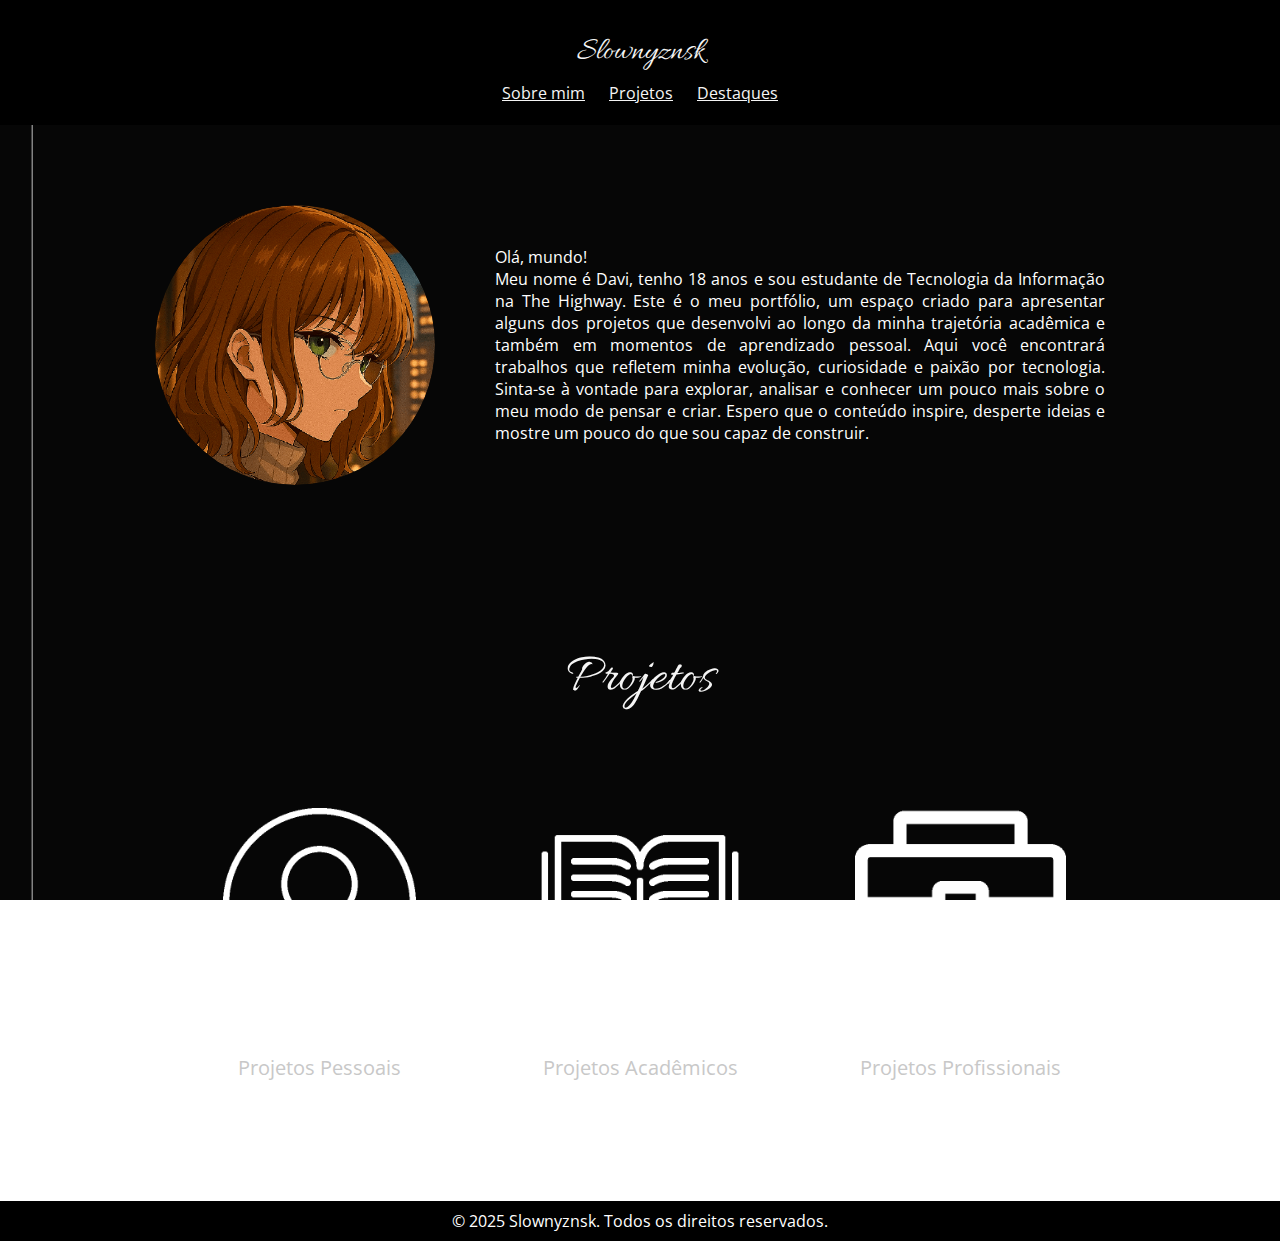
<file: Portifólio/index.html>
<!DOCTYPE html>
<html lang="pt-br">
<head>
    <meta charset="UTF-8">
    <meta name="viewport" content="width=device-width, initial-scale=1.0">
    <title> Portifólio de Slownyznsk </title>
    <link rel="stylesheet" href="style.css">
    <link rel="preconnect" href="https://fonts.googleapis.com">
<link rel="preconnect" href="https://fonts.gstatic.com" crossorigin>
<link href="https://fonts.googleapis.com/css2?family=Allura&family=Anton&family=Bebas+Neue&family=Edu+AU+VIC+WA+NT+Arrows:wght@400..700&family=Righteous&display=swap" rel="stylesheet">
<link rel="preconnect" href="https://fonts.googleapis.com">
<link rel="preconnect" href="https://fonts.gstatic.com" crossorigin>
<link href="https://fonts.googleapis.com/css2?family=Open+Sans:ital,wght@0,300..800;1,300..800&display=swap" rel="stylesheet">
</head>

<body>
            <header>
            <div class="topo">
                <nav>
                <h1> Slownyznsk</h1>
                <a href="sobremim.html">Sobre mim</a>
                <a href="projetos.html">Projetos</a>
                <a href="destaques.html">Destaques</a>
                </nav>
            </div>
        </header>
    <main class="container">
        <section class="conteudo">
                        <div class="fotops">
                <img src="imgs/ata.png" alt="fotopessoal">
            </div>
            <div class="cont1">
                <p>
                Olá, mundo! <br>
                Meu nome é Davi, tenho 18 anos e sou estudante de Tecnologia da Informação na The Highway.
                Este é o meu portfólio, um espaço criado para apresentar alguns dos projetos que desenvolvi ao longo da minha trajetória acadêmica e também em momentos de aprendizado pessoal.
                Aqui você encontrará trabalhos que refletem minha evolução, curiosidade e paixão por tecnologia.
                Sinta-se à vontade para explorar, analisar e conhecer um pouco mais sobre o meu modo de pensar e criar. Espero que o conteúdo inspire, desperte ideias e mostre um pouco do que sou capaz de construir.
                </p>   
            </div> 
        </section>
        
        <section class="projetos">
                <h2> Projetos </h2>
            </div>
                <div class="gradep">
                    <div class="cardcont">
                        <div class="card">
                            <img src="imgs/perfil.png">
                        </div>
                            <p class="descricao"> Projetos Pessoais </p>
                    </div>
                    <div class="cardcont">
                        <div class="card">
                            <img src="imgs/livro.png">
                        </div>
                            <p class="descricao"> Projetos Acadêmicos </p>
                    </div>
                    <div class="cardcont">
                        <div class="card">
                            <img src="imgs/mala.png">
                        </div>
                            <p class="descricao"> Projetos Profissionais</p>
                    </div>
                </div>
        </section>
    </main>
    <footer>
        <p>© 2025 Slownyznsk. Todos os direitos reservados.</p>
    </footer>
</body>
</html>
</file>
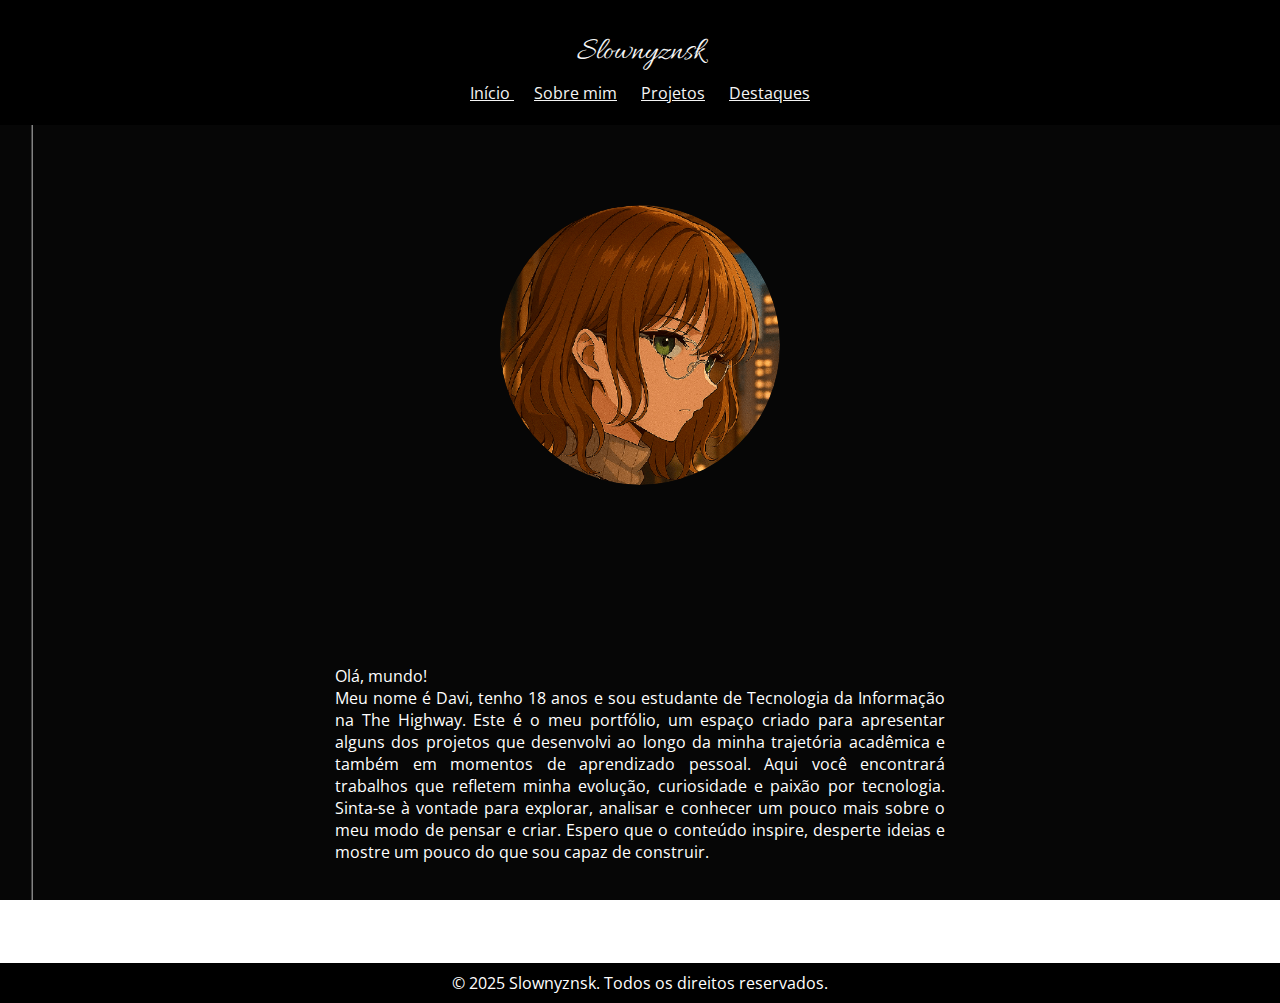
<file: Portifólio/sobremim.html>
<!DOCTYPE html>
<html lang="pt-br">
<head>
    <meta charset="UTF-8">
    <meta name="viewport" content="width=device-width, initial-scale=1.0">
    <title> Portifólio de Slownyznsk </title>
    <link rel="stylesheet" href="style.css">
    <link rel="preconnect" href="https://fonts.googleapis.com">
<link rel="preconnect" href="https://fonts.gstatic.com" crossorigin>
<link href="https://fonts.googleapis.com/css2?family=Allura&family=Anton&family=Bebas+Neue&family=Edu+AU+VIC+WA+NT+Arrows:wght@400..700&family=Righteous&display=swap" rel="stylesheet">
<link rel="preconnect" href="https://fonts.googleapis.com">
<link rel="preconnect" href="https://fonts.gstatic.com" crossorigin>
<link href="https://fonts.googleapis.com/css2?family=Open+Sans:ital,wght@0,300..800;1,300..800&display=swap" rel="stylesheet">
</head>

<body>
            <header>
            <div class="topo">
                <nav>
                <h1> Slownyznsk</h1>
                <a href="index.html"> Início </a>
                <a href="sobremim.html">Sobre mim</a>
                <a href="projetos.html">Projetos</a>
                <a href="destaques.html">Destaques</a>
                </nav>
            </div>
        </header>
    <main class="container">
        <section class="conteudo">
            <div class="fotops">
                <img src="imgs/ata.png" alt="fotopessoal">
            </div>
        </section>
        <section class="conteudo">
            <div class="cont1">
                <p>
                Olá, mundo! <br>
                Meu nome é Davi, tenho 18 anos e sou estudante de Tecnologia da Informação na The Highway.
                Este é o meu portfólio, um espaço criado para apresentar alguns dos projetos que desenvolvi ao longo da minha trajetória acadêmica e também em momentos de aprendizado pessoal.
                Aqui você encontrará trabalhos que refletem minha evolução, curiosidade e paixão por tecnologia.
                Sinta-se à vontade para explorar, analisar e conhecer um pouco mais sobre o meu modo de pensar e criar. Espero que o conteúdo inspire, desperte ideias e mostre um pouco do que sou capaz de construir.
                </p>   
            </div> 
        </section>        

    </main>
    <footer>
        <p>© 2025 Slownyznsk. Todos os direitos reservados.</p>
    </footer>
</body>
</html>
</file>
<file: Portifólio/style.css>
*{
    margin: 0;
    padding: 0;
    box-sizing: border-box;
}

body{
    background-image: url(imgs/funo.jpg);
    background-repeat: no-repeat;
    background-position: 0 center;
    background-attachment: fixed;
    background-size: cover;
    color: white;
    font-family: "Open Sans", sans-serif;
    font-optical-sizing: auto;
    font-weight: 400;
    font-style: normal;
}

.container{
    width: 90%;
    margin: 0 auto;
}

header{
    background-color: rgb(0, 0, 0);
    color: whitesmoke;
    height: 125px;
    width: 100%;
    margin: 0 auto;
    display: flex;
    justify-content: center;
    align-items: center;
}

header a{
    color: whitesmoke;
    font-style: none;
    margin: 10px;
    transition: transform 0.3s ease, box-shadow 0.3s ease;
    overflow: hidden;
}

.header a:hover{
    transform: scale(1.03);
    box-shadow: 0 8px 24px rgba(0,0,0,0.4);
}

header h1{
    color: whitesmoke;
    font-style: normal;
    margin: 10px;
    font-family: "Allura", cursive;
    font-weight: 400;
    font-style: normal;
}

.topo{
    display: flex;
    color: whitesmoke;
    text-align: center;
}

.conteudo {
    width: 100%;
    display: flex;
    justify-content: center;
    align-items: center;
    gap: 40px;
    padding: 80px 0;
    flex-wrap: wrap;
}

.fotops {
    width: 280px;
    height: 280px;
    border-radius: 50%;
    overflow: hidden;
    display: flex;
    justify-content: center;
    align-items: center;
}

.fotops img {
    width: 100%;
    height: 100%;
    object-fit: cover;
    border-radius: 50%;
}

.cont1 {
    width: 650px;
    text-align: justify;
    padding: 20px;
    border-radius: 8px;
}

.projetos {
    padding: 80px 0;
    text-align: center;
    color: whitesmoke;
}

.projetos h2 {
    font-family: "Allura", cursive;
    font-size: 55px;
    font-weight: 400;
    margin-bottom: 50px;
}

.gradep {
    display: grid;
    grid-template-columns: repeat(auto-fit, minmax(250px, 1fr));
    gap: 40px;
    justify-items: center;
    width: 80%;
    margin: 0 auto 40px auto;
}

.card {
    height: 280px;
    width: 100%;
    max-width: 300px;
    border-radius: 12px;
    display: flex;
    justify-content: center;
    align-items: center;
    transition: transform 0.3s ease, box-shadow 0.3s ease;
    overflow: hidden;
}

.card:hover {
    transform: scale(1.03);
    box-shadow: 0 8px 24px rgba(0,0,0,0.4);
}

.card p {
    font-size: 18px;
    font-weight: 500;
    color: whitesmoke;
}

.card img{
    width: 75%;
}

.cardcont {
    display: flex;
    flex-direction: column;
    align-items: center;
}

.descricao {
    font-size: 20px;
    color: rgb(200, 200, 200);
    text-align: center;
    margin-top: 10px;
}

footer{
    background-color: rgb(0, 0, 0);
    display: flex;
    justify-content: center;
    align-items: center;
    height: 40px;
}
</file>
